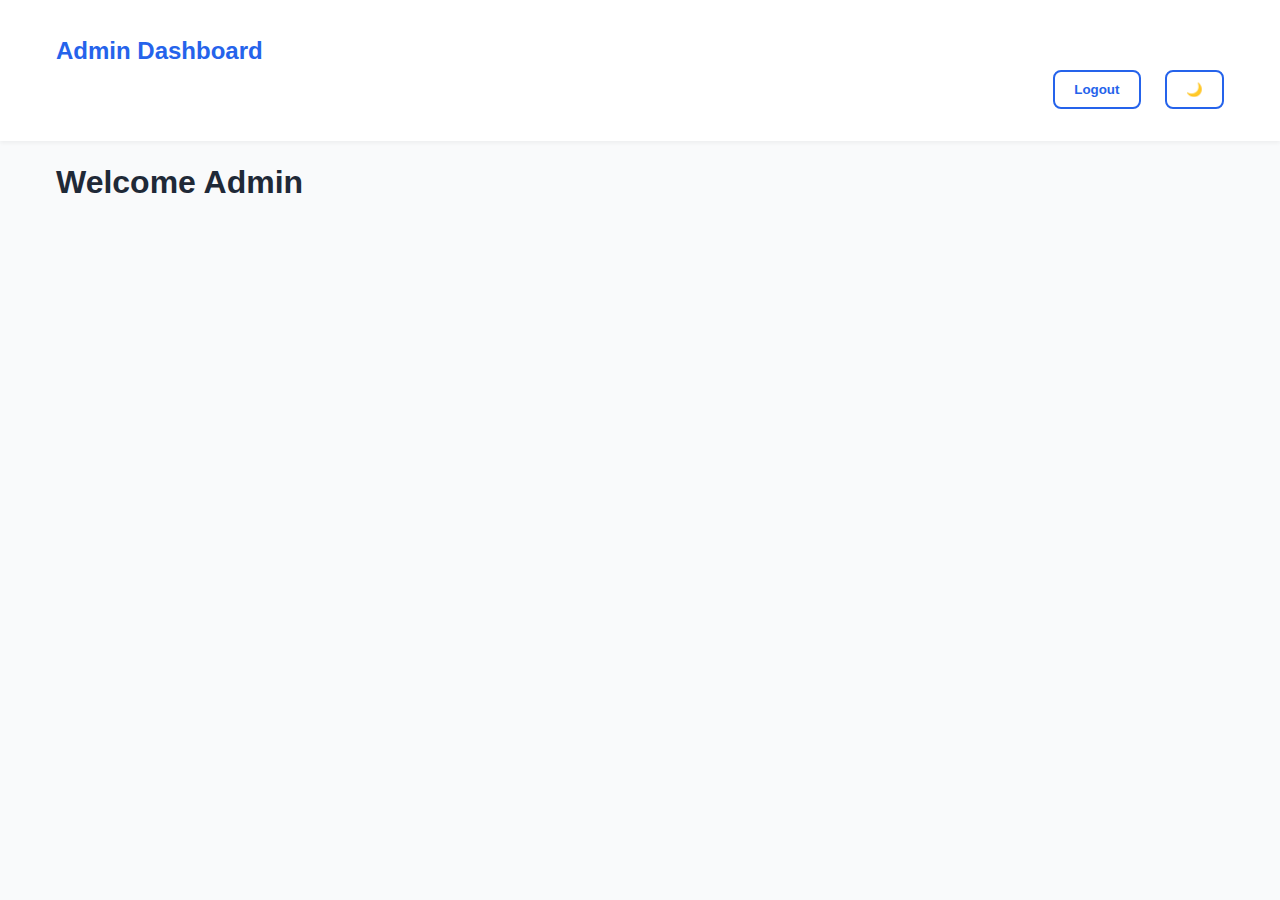
<file: html/admin-dashboard.html>
<!DOCTYPE html>
<html lang="en">
<head>
    <meta charset="UTF-8">
    <meta name="viewport" content="width=device-width, initial-scale=1.0">
    <title>Admin Dashboard</title>
    <link rel="stylesheet" href="../css/main.css">
</head>
<body>
    <body>
    <header class="header">
        <div class="container">
            <div class="logo">Admin Dashboard</div>
            <nav class="navbar">
                <button id="logoutBtn" class="btn-outline">Logout</button>
                <button id="themeToggle" class="btn-outline" aria-label="Toggle Dark Mode">🌙</button>
            </nav>
        </div>
    </header>
    
    <main class="container">
        <h1>Welcome Admin</h1>
        <!-- Admin specific content -->
    </main>
    
    <script src="../scripts/dashboard.js"></script>
</body>
</html>
</file>
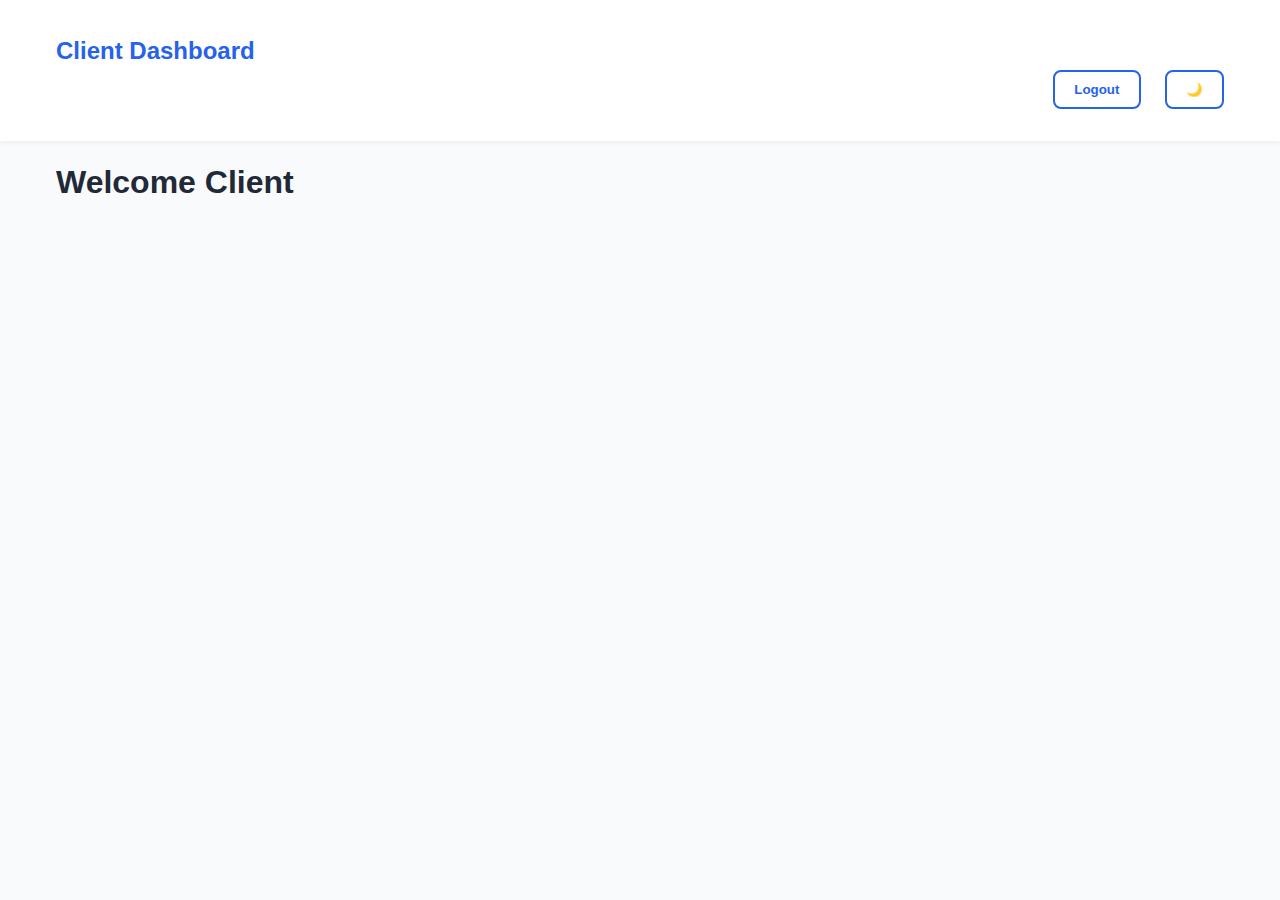
<file: html/client-dashboard.html>
<!DOCTYPE html>
<html lang="en">
<head>
    <meta charset="UTF-8">
    <meta name="viewport" content="width=device-width, initial-scale=1.0">
    <title>Client Dashboard</title>
    <link rel="stylesheet" href="../css/main.css">
</head>
<body>
    <body>
        <header class="header">
            <div class="container">
                <div class="logo">Client Dashboard</div>
                <nav class="navbar">
                    <button id="logoutBtn" class="btn-outline">Logout</button>
                    <button id="themeToggle" class="btn-outline" aria-label="Toggle Dark Mode">🌙</button>
                </nav>
            </div>
        </header>
        
        <main class="container">
            <h1>Welcome Client</h1>
            <!-- Client specific content -->
        </main>
    
        <script src="../scripts/dashboard.js"></script>
    </body>
</body>
</html>
</file>
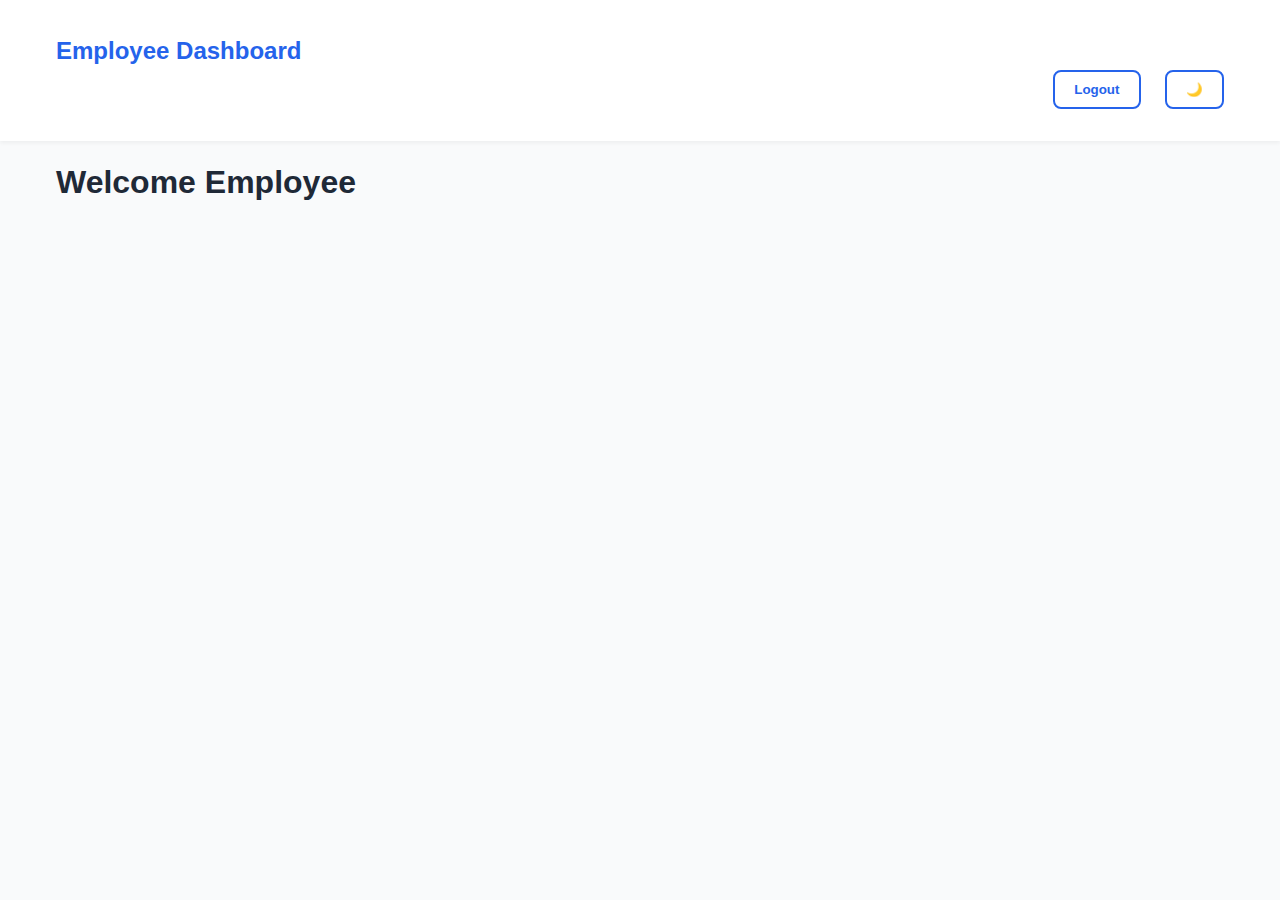
<file: html/employee-dashboard.html>
<!DOCTYPE html>
<html lang="en">
<head>
    <meta charset="UTF-8">
    <meta name="viewport" content="width=device-width, initial-scale=1.0">
    <title>Employee Dashboard</title>
    <link rel="stylesheet" href="../css/main.css">
</head>
<body>
    <header class="header">
        <div class="container">
            <div class="logo">Employee Dashboard</div>
            <nav class="navbar">
                <button id="logoutBtn" class="btn-outline">Logout</button>
                <button id="themeToggle" class="btn-outline" aria-label="Toggle Dark Mode">🌙</button>
            </nav>
        </div>
    </header>
    
    <main class="container">
        <h1>Welcome Employee</h1>
        <!-- Employee specific content -->
    </main>
    <script src="../scripts/dashboard.js"></script>
</body>
</html>
</file>
<file: css/main.css>
:root{
    --primary-color: #2563eb;
    --primary-dark: #1e40af;
    --text-light: #ffffff;
    --text-dark: #1f2937;
    --bg-light: #f9fafb;
    --bg-dark: #111827;
    --gray: #6b7280;
    --radius: 0.5rem;
    --glass-bg: rgba(255, 255, 255, 0.1);
    --glass-blur: blur(10px);
}

* {
    box-sizing: border-box;
    margin: 0;
    padding: 0;
    font-family: 'Inter', sans-serif;
}

body {
    background-color: var(--bg-light);
    color: var(--text-dark);
    line-height: 1.6;
    scroll-behavior: smooth;
    transition: background-color 0.3s ease, color 0.3s ease;
}

body.dark-mode {
    background-color: var(--bg-dark);
    color: var(--text-light);
}

.container {
    max-width: 1200px;
    margin: 0 auto;
    padding: 1rem;
}

.header {
    background-color: white;
    box-shadow: 0 2px 4px rgba(0, 0, 0, 0.05);
    padding: 1rem 0;
    position: sticky;
    top: 0;
    z-index: 1000;
    animation: slide-down 0.5s ease-in-out;
}

body.dark-mode .header {
    background-color: var(--bg-dark);
}

@keyframes slide-down {
    from {
        top: -100px;
    }
    to {
        top: 0;
    }
}

.logo {
    font-weight: 800;
    font-size: 1.5rem;
    color: var(--primary-color);
    transition: transform 0.3s ease;
}

.logo:hover {
    transform: scale(1.05);
}

.navbar {
    display: flex;
    align-items: center;
    gap: 1.5rem;
    justify-content: flex-end;
    animation: fadeIn 1s ease-in-out;
}

.navbar a {
    text-decoration: none;
    color: (--text-dark);
    font-weight: 600;
    position : relative;
    transition: color 0.3s ease;
}

body.dark-mode .navbar a {
    color: var(--text-light);
}

.navbar a::after {
    content: "";
    position: absolute;
    width: 0;
    height: 2px;
    display: block;
    margin-top: 5px;
    right: 0;
    background: var(--primary-color);
    -webkit-transition: width 0.3s ease;
    transition: width 0.3s ease;
}

.navbar a:hover::after {
    width: 100%;
    left: 0;
    background: var(--primary-color);
}

.btn-primary, .btn-outline {
    padding: 0.6rem 1.2rem;
    border-radius: var(--radius);
    font-weight: 600;
    cursor: pointer;
    transition: all 0.3s ease;
}

.btn-primary {
    background: linear-gradient(to right, #2563eb, #1e40af);
    color: white;
    border: none;
}

.btn-primary:hover {
    background: linear-gradient(to right, #1e40af, #2563eb);
}

.btn-outline {
    border: 2px solid var(--primary-color);
    background: transparent;
    color: var(--primary-color);
}

.btn-outline:hover {
    background: var(--primary-color);
    color: white;
}

.hero {
    background: linear-gradient(to right, #2d50af, #24407b);
    color: white;
    text-align: center;
    padding: 8rem 1rem;
    animation: fadeInUp 1s ease-out
}

.hero h1 {
    font-size: 3rem;
    font-weight: 800;
}

.hero h1 span.typing {
    border-right: 2px solid white;
    animation: blink 1s infinite;
}

@keyframes blink {
    0% {
        opacity: 1;
    }
    50% {
        opacity: 0;
    }
    100% {
        opacity: 1;
    }
}

.hero p {
    margin-top: 1rem;
    font-size: 1.2rem;
}

.cta {
    margin-top: 2rem;
    display: flex;
    justify-content: center;
    gap: 1rem;
}

@media (max-width: 480px) {
    .hero {
        padding: 4rem 1rem;
    }
    .hero h1 {
        font-size: 1.8rem;
    }
    .hero p {
        font-size: 1rem;
    }
}

.section {
    padding: 4rem 1rem;
    text-align: center;
}

.section-title {
    font-size: 2rem;
    margin-bottom: 2rem;
    font-weight: 700;
    text-align: center;
    position: relative;
}

.section-title::after{
    content: "";
    height: 3px;
    width: 60px;
    background-color: var(--primary-color);
    display: block;
    margin: 0.5rem auto 0;
}

.product-grid {
    display: grid;
    grid-template-columns: repeat(auto-fit, minmax(280px, 1fr));
    gap: 2rem;
}

.product-image {
    width: 100%;
    height: 180px;
    object-fit: cover;
    border-radius: 0.5rem;
    margin-bottom: 1rem;
    box-shadow: 0 4px 8px rgba(0,0,0,0.1);
    transition: transform 0.3s ease;
}

.card:hover .product-image {
    transform: scale(1.05);
}

.card {
    background-color: var(--glass-bg);
    -webkit-backdrop-filter: var(--glass-blur);
    backdrop-filter: var(--glass-blur);
    border-radius: var(--radius);
    box-shadow: 0 8px 24px rgba(0, 0, 0, 0.1);
    padding: 2rem;
    text-align: center;
    transition: transform 0.3s ease, box-shadow 0.3s ease;
    border: 1px solid rgba(255, 255, 255, 0.2);
}

.card:hover {
    transform: translateY(--bg-dark);
    color: var(--text-dark);
}

.dark {
    background-color: var(--bg-dark);
    color: var(--text-light);
}

.features {
    list-style: none;
    max-width: 800px;
    margin: auto;
    padding: 0;
    display: grid;
    gap: 1rem;
}

.contact-form {
    display: grid;
    gap: 1rem;
    max-width: 600px;
    margin: auto;
}

.contact-form input,
.contact-form textarea {
    padding: 0.8rem;
    border-radius: var(--radius);
    border: 1px solid #ccc;
    font-size: 1rem;
    transition: border 0.3s ease;
}

.contact-form input:focus,
.contact-form textarea:focus {
    border-color: var(--primary-color);
    outline: none;
}

.footer {
    background-color: #1f2937;
    color: #9ca3af;
    text-align: center;
    padding: 2rem 1rem;
    margin-top: 4rem;
    animation: fadeIn 2s ease-in-out;    
}

.socials {
    margin-top: 1rem;
}

.socials a {
    margin: 0 0.5rem;
    color: #60a5fa;
    text-decoration: none;
    transition: color 0.3s ease, transform 0.3s ease;
}

.socials a:hover {
    color: white;
    transform: scale(1.2);
}

#backToTop {
    position: fixed;
    bottom: 30px;
    right: 30px;
    padding: 10px 16px;
    background-color: var(--primary-dark);
    color: white;
    border: none;
    border-radius: 50%;
    font-size: 1.2rem;
    cursor: pointer;
    box-shadow: 0 2px 6px rgba(0, 0, 0, 0.2);
    display: none;
    z-index: 999;
}

#backToTop.show {
    display: block;
}

@keyframes fadeIn {
    from { opacity: 0; }
    to { opacity: 1; }
}

@keyframes fadeInUp {
    from { opacity: 0; transform: translateY(20px); }
    to { opacity: 1; transform: translateY(0); }
}

@media (max-width: 768px) {
    .nav {
        flex-direction: column;
        gap: 0.5rem;
    }
    .hero h1 {
        font-size: 2.2rem;
    }
}

.auth-section {
    position: fixed;
    top: 0;
    left: 0;
    width: 100%;
    height: 100%;
    display: none;
    justify-content: center;
    align-items: center;
    z-index: 2000;
    background-color: rgba(0, 0, 0, 0.7);
    -webkit-backdrop-filter: blur(5px);
    backdrop-filter: blur(5px);
    opacity: 0;
    transition: opacity 0.3s ease;
}

.auth-section.show {
    display: flex;
    opacity: 1;
}

.auth-box {
    background-color: var(--bg-light);
    border-radius: var(--radius);
    box-shadow: 0 10px 25px rgba(0, 0, 0, 0.2);
    width: 100%;
    max-width: 450px;
    padding: 2rem;
    position: relative;
    animation: slideUp 0.4s ease;
}

body.dark-mode .auth-box {
    background-color: var(--bg-dark);
    border: 1px solid var(--gray);
}

.close-btn {
    position: absolute;
    top: 1rem;
    right: 1rem;
    font-size: 1.5rem;
    cursor: pointer;
    color: var(--gray);
    transition: color 0.3s ease;
}

.close-btn:hover {
    color: var(--primary-color);
}

.auth-tabs {
    display: flex;
    margin-bottom: 1.5rem;
    border-bottom: 1px solid var(--gray);
}

.auth-tab {
    padding: 0.5rem 1rem;
    background: none;
    border: none;
    cursor: pointer;
    font-weight: 600;
    color: var(--gray);
    position: relative;
    transition: all 0.3s ease;
}

.auth-tab.active {
    color: var(--primary-color);
}

.auth-tab.active::after {
    content: '';
    position: absolute;
    bottom: -1px;
    left: 0;
    width: 100%;
    height: 2px;
    background-color: var(--primary-color);
}

.auth-form {
    display: none;
}

.auth-form.active {
    display: block;
}

.auth-form h3 {
    margin-bottom: 1.5rem;
    text-align: center;
    color: var(--text-dark);
}

body.dark-mode .auth-form h3 {
    color: var(--text-light);
}

.auth-form input,
.auth-form select {
    width: 100%;
    padding: 0.8rem;
    margin-bottom: 1rem;
    border-radius: var(--radius);
    border: 1px solid var(--gray);
    font-size: 1rem;
}

.auth-form button {
    width: 100%;
    margin-top: 1rem;
}

.auth-switch {
    text-align: center;
    margin-top: 1rem;
    color: var(--gray);
}

.auth-switch a {
    color: var(--primary-color);
    text-decoration: none;
    font-weight: 600;
}

.status-message {
    position: fixed;
    top: 20px;
    right: 20px;
    padding: 1rem;
    background-color: #4CAF50;
    color: white;
    border-radius: var(--radius);
    box-shadow: 0 4px 8px rgba(0,0,0,0.1);
    transform: translateX(150%);
    transition: transform 0.3s ease;
    z-index: 3000;
}

.status-message.show {
    transform: translateX(0);
}

.status-message.error {
    background-color: #f44336;
}

@keyframes slideUp {
    from {
        transform: translateY(20px);
        opacity: 0;
    }
    to {
        transform: translateY(0);
        opacity: 1;
    }
}

@media (max-width: 768px) {
    .header-container {
        flex-direction: column;
        align-items: flex-start;
    }

    .navbar {
        display: none;
        flex-direction: column;
        width: 100%;
        padding: 1rem 0;
        gap: 1rem;
    }

    .navbar.active {
        display: flex;
    }

    .menu-toggle {
        display: flex;
        position: absolute;
        top: 1rem;
        right: 1rem;
    }

    .hero {
        padding: 5rem 1rem;
    }

    .hero h1 {
        font-size: 2rem;
    }

    .hero p {
        font-size: 1rem;
    }

    .cta {
        flex-direction: column;
        align-items: center;
    }

    .section {
        padding: 2rem 1rem;
    }

    .product-grid {
        grid-template-columns: 1fr;
    }

    .card {
        padding: 1.5rem;
    }
}

@media (max-width: 480px) {
    .hero {
        padding: 4rem 1rem;
    }

    .hero h1 {
        font-size: 1.8rem;
    }

    .section-title {
        font-size: 1.5rem;
    }

    .auth-box {
        padding: 1.5rem;
        margin: 0 1rem;
    }

    .auth-tabs {
        flex-direction: column;
    }

    .auth-tab {
        padding: 0.5rem;
        text-align: center;
    }

    .footer {
        padding: 1.5rem 1rem;
    }

    #backToTop {
        bottom: 20px;
        right: 20px;
        padding: 8px 14px;
        font-size: 1rem;
    }
}

@media (max-width: 480px) {
    .navbar {
        padding: 1rem 0; 
        flex-direction: column;
        align-items: flex-start;
    }

    .navbar a {
        padding: 0.5rem 0;
        display: block;
        width: 100%;
    }
}

@media (max-width: 480px) {
    .navbar {
        padding: 1rem 0; /* Changed from 4rem to 1rem */
        flex-direction: column;
        align-items: flex-start;
    }

    .navbar a {
        padding: 0.5rem 0;
        display: block;
        width: 100%;
    }
}

.card:hover {
    transform: translateY(-5px); 
}

.navbar a {
    color: var(--text-dark); 
}
</file>
